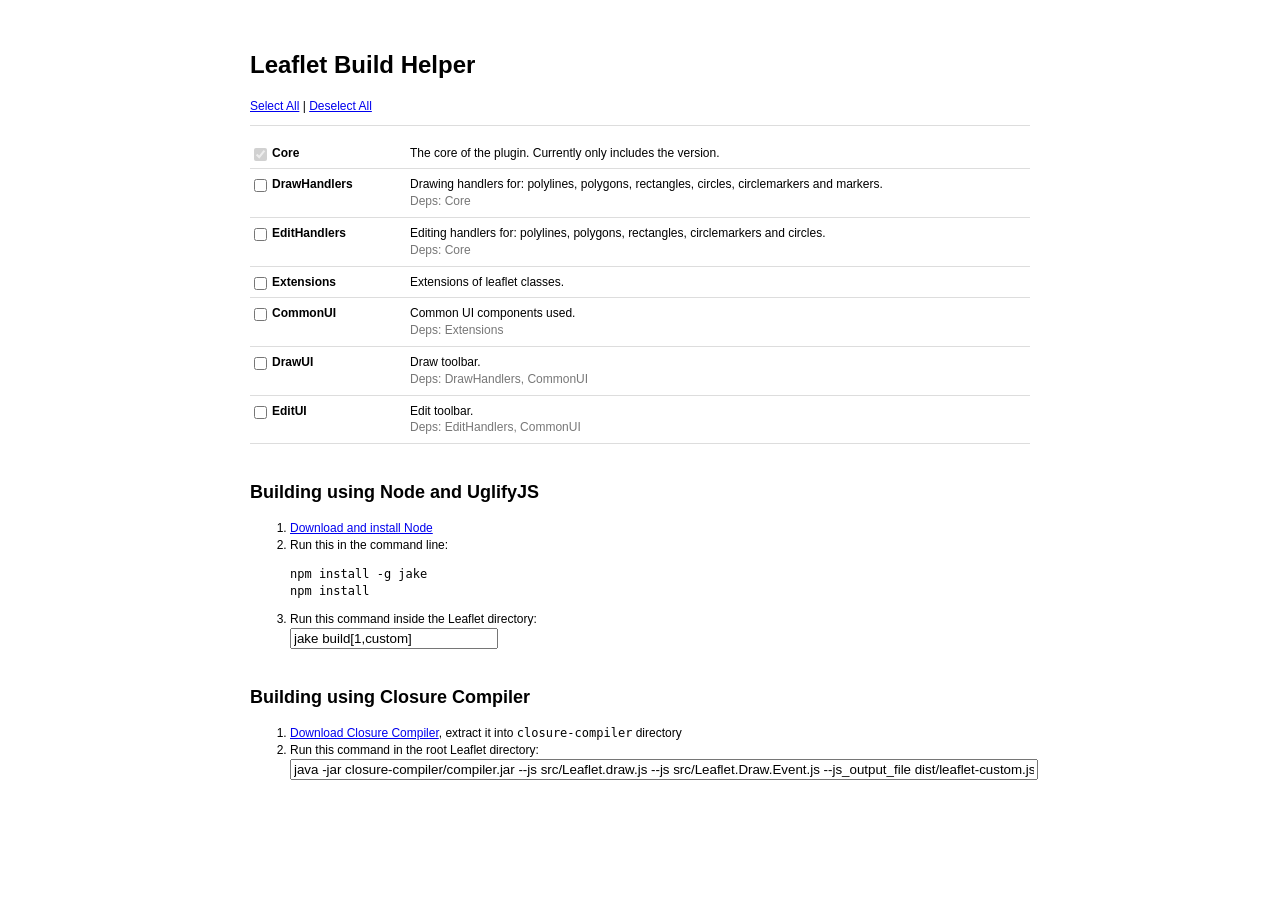
<file: assets/lib/Leaflet.draw-develop/build/build.html>
<!DOCTYPE html>
<html>
<head>
	<title>Leaflet Draw Build Helper</title>

	<script type="text/javascript" src="deps.js"></script>

	<style type="text/css">
		body {
			font: 12px/1.4 Verdana, sans-serif;
			text-align: center;
			padding: 2em 0;
		}
		#container {
			text-align: left;
			margin: 0 auto;
			width: 780px;
		}
		#deplist {
			list-style: none;
			padding: 0;
		}
		#deplist li {
			padding-top: 7px;
			padding-bottom: 7px;
			border-bottom: 1px solid #ddd;
		}
		#deplist li.heading {
			border: none;
			background: #ddd;
			padding: 5px 10px;
			margin-top: 25px;
			border-radius: 5px;
		}
		#deplist input {
			float: left;
			margin-right: 5px;
			display: inline;
		}
		#deplist label {
			float: left;
			width: 160px;
			font-weight: bold;
		}
		#deplist div {
			display: table-cell;
			height: 1%;
		}
		#deplist .desc {
		}

		#deplist .deps {
			color: #777;
		}

		#command {
			width: 100%;
		}
		#command2 {
			width: 200px;
		}

		#toolbar {
			padding-bottom: 10px;
			border-bottom: 1px solid #ddd;
		}

		h2 {
			margin-top: 2em;
		}
	</style>
</head>
<body>
	<div id="container">
		<h1>Leaflet Build Helper</h1>

		<p id="toolbar">
			<a id="select-all" href="#all">Select All</a> |
			<a id="deselect-all" href="#none">Deselect All</a>
		</p>

		<ul id="deplist"></ul>

		<h2>Building using Node and UglifyJS</h2>
		<ol>
			<li><a href="http://nodejs.org/#download">Download and install Node</a></li>
			<li>Run this in the command line:<br />
			<pre><code>npm install -g jake
npm install</code></pre></li>
			<li>Run this command inside the Leaflet directory: <br /><input type="text" id="command2" />
		</ol>
		<h2>Building using Closure Compiler</h2>
		<ol>
			<li><a href="http://closure-compiler.googlecode.com/files/compiler-latest.zip">Download Closure Compiler</a>, extract it into <code>closure-compiler</code> directory</li>
			<li>Run this command in the root Leaflet directory: <br /><input type="text" id="command" /></li>
		</ol>
	</div>

	<script type="text/javascript">
		var deplist = document.getElementById('deplist'),
			commandInput = document.getElementById('command'),
			commandInput2 = document.getElementById('command2');

		document.getElementById('select-all').onclick = function() {
			var checks = deplist.getElementsByTagName('input');
			for (var i = 0; i < checks.length; i++) {
				checks[i].checked = true;
			}
			updateCommand();
			return false;
		};

		document.getElementById('deselect-all').onclick = function() {
			var checks = deplist.getElementsByTagName('input');
			for (var i = 0; i < checks.length; i++) {
				if (!checks[i].disabled) {
					checks[i].checked = false;
				}
			}
			updateCommand();
			return false;
		};

		function updateCommand() {
			var files = {};
			var checks = deplist.getElementsByTagName('input');
			var compsStr = '';

			for (var i = 0, len = checks.length; i < len; i++) {
				if (checks[i].checked) {
					var srcs = deps[checks[i].id].src;
					for (var j = 0, len2 = srcs.length; j < len2; j++) {
						files[srcs[j]] = true;
					}
					compsStr = '1' + compsStr;
				} else {
					compsStr = '0' + compsStr;
				}
			}

			var command = 'java -jar closure-compiler/compiler.jar ';
			for (var src in files) {
				command += '--js src/' + src + ' ';
			}
			command += '--js_output_file dist/leaflet-custom.js';

			commandInput.value = command;

			commandInput2.value = 'jake build[' + parseInt(compsStr, 2).toString(32) + ',custom]';
		}

		function inputSelect() {
			this.focus();
			this.select();
		};

		commandInput.onclick = inputSelect;
		commandInput2.onclick = inputSelect;

		function onCheckboxChange() {
			if (this.checked) {
				var depDeps = deps[this.id].deps;
				if (depDeps) {
					for (var i = 0; i < depDeps.length; i++) {
						var check = document.getElementById(depDeps[i]);
						if (!check.checked) {
							check.checked = true;
							check.onchange();
						}
					}
				}
			} else {
				var checks = deplist.getElementsByTagName('input');
				for (var i = 0; i < checks.length; i++) {
					var dep = deps[checks[i].id];
					if (!dep.deps) { continue; }
					for (var j = 0; j < dep.deps.length; j++) {
						if (dep.deps[j] === this.id) {
							if (checks[i].checked) {
								checks[i].checked = false;
								checks[i].onchange();
							}
						}
					}
				}
			}
			updateCommand();
		}

		for (var name in deps) {
			var li = document.createElement('li');

			if (deps[name].heading) {
				var heading = document.createElement('li');
				heading.className = 'heading';
				heading.appendChild(document.createTextNode(deps[name].heading));
				deplist.appendChild(heading);
			}

			var div = document.createElement('div');

			var label = document.createElement('label');

			var check = document.createElement('input');
			check.type = 'checkbox';
			check.id = name;
			label.appendChild(check);
			check.onchange = onCheckboxChange;

			if (name == 'Core') {
				check.checked = true;
				check.disabled = true;
			}

			label.appendChild(document.createTextNode(name));
			label.htmlFor = name;

			li.appendChild(label);

			var desc = document.createElement('span');
			desc.className = 'desc';
			desc.appendChild(document.createTextNode(deps[name].desc));

			var depText = deps[name].deps && deps[name].deps.join(', ');
			if (depText) {
				var depspan = document.createElement('span');
				depspan.className = 'deps';
				depspan.appendChild(document.createTextNode('Deps: ' + depText));
			}

			div.appendChild(desc);
			div.appendChild(document.createElement('br'));
			if (depText) { div.appendChild(depspan); }

			li.appendChild(div);

			deplist.appendChild(li);
		}
		updateCommand();
	</script>
</body>
</html>
</file>
